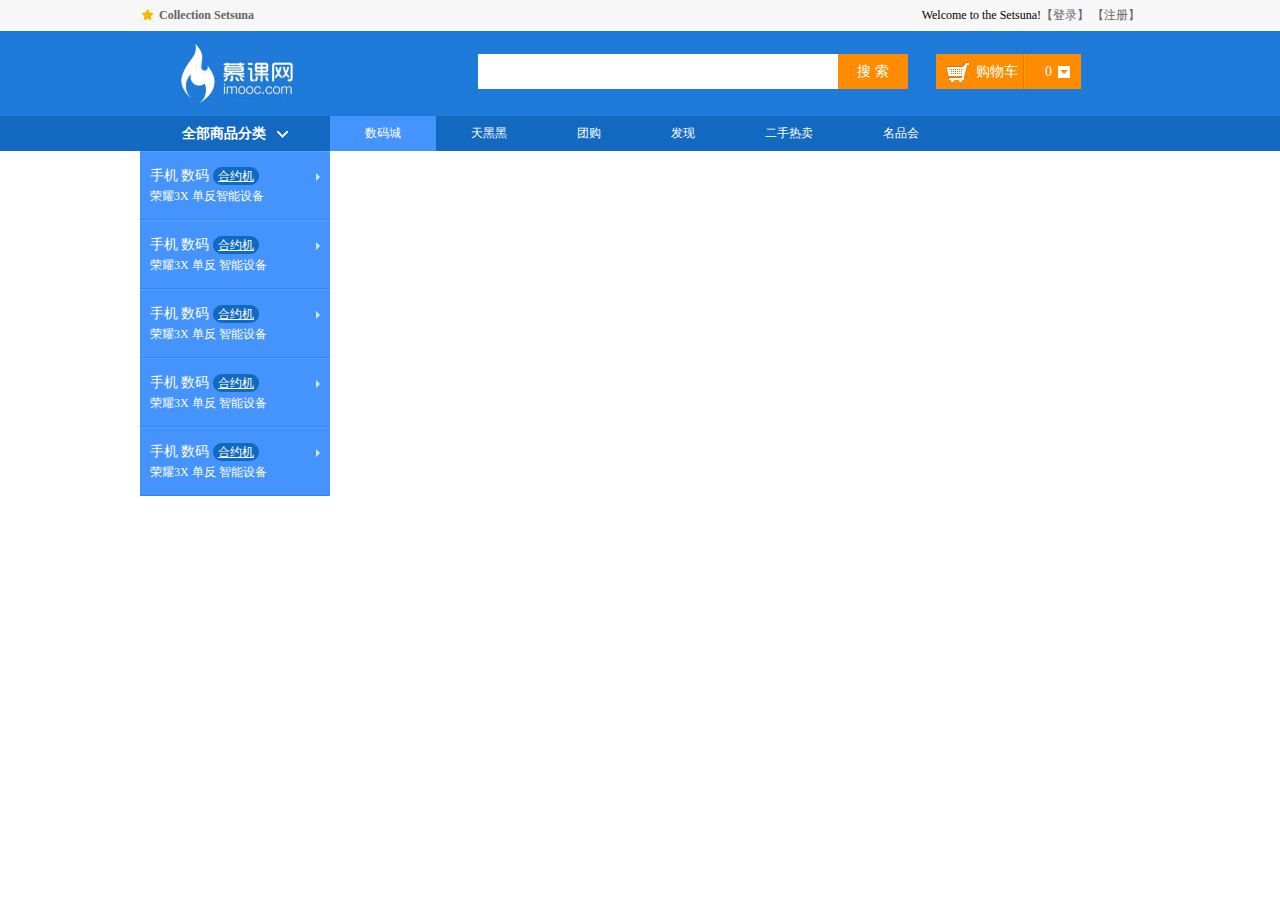
<file: Frontpage/index.html>
<!doctype html>
<html>
<head>
<meta charset="utf-8">
<title>Frontpage</title>
<link type="text/css" rel="stylesheet" href="style/reset.css">
<link type="text/css" rel="stylesheet" href="style/main.css">
</head>
<body>
<div class="headBar">
    <div class="topBar">
        <div class="comWidth">
            <div class="leftArea">
                <a href="#" class="collection" >Collection Setsuna</a>
            </div>
            <div class="rightArea">
                Welcome to the Setsuna!<a href="#">【登录】</a>  <a href="#">【注册】</a> 
            </div>
         </div>
    </div>
    <div class="logoBar">
        <div class="comWidth">
            <div class="logo fl">
                <a href="#"><img src="images/logo.jpg" alt="以月为阳"></a>
            </div>
            <div class="search_box fl">
                <input type="text" class="search_text fl">
                <input type="button" value="搜 索" class="search_btn fr">
            </div>
            <div class="shopCar fr">
                <span class="shopText fl">购物车</span>
                <span class="shopNum fr">0</span>
            </div>
         </div>
    </div>         
  <div class="navBox">
     <div class="comWidth">
        <div class="shopClass fl">
            <h3>全部商品分类<i></i></h3>
            <div class="shopClass_show">
                <dl class="shopClass_item">
                    <dt>
                      <a href="#" class="b">手机</a> 
                      <a href="#" class="b">数码</a>
                      <a href="#" class="aLink">合约机</a>
                    </dt>
                    <dd>
                      <a href="#">荣耀3X</a>
                      <a href="#">单反</a><a href="#">智能设备</a>
                    </dd>
                 </dl>   
                 <dl class="shopClass_item">
                    <dt>
                      <a href="#" class="b">手机</a> 
                      <a href="#" class="b">数码</a>
                      <a href="#" class="aLink">合约机</a>
                    </dt>
                    <dd>
                      <a href="#">荣耀3X</a> 
                      <a href="#">单反</a>
                      <a href="#">智能设备</a>
                    </dd>
                 </dl>   
                 <dl class="shopClass_item">
                    <dt>
                      <a href="#" class="b">手机</a> 
                      <a href="#" class="b">数码</a>
                      <a href="#" class="aLink">合约机</a>
                    </dt>
                    <dd>
                      <a href="#">荣耀3X</a> 
                      <a href="#">单反</a>
                      <a href="#">智能设备</a>
                    </dd>
                 </dl>   
                 <dl class="shopClass_item">
                    <dt>
                      <a href="#" class="b">手机</a> 
                      <a href="#" class="b">数码</a>
                      <a href="#" class="aLink">合约机</a>
                    </dt>
                    <dd>
                      <a href="#">荣耀3X</a> 
                      <a href="#">单反</a>
                      <a href="#">智能设备</a>
                    </dd>
                 </dl>   
                 <dl class="shopClass_item">
                    <dt>
                      <a href="#" class="b">手机</a> 
                      <a href="#" class="b">数码</a>
                      <a href="#" class="aLink">合约机</a>
                    </dt>
                    <dd>
                      <a href="#">荣耀3X</a> 
                      <a href="#">单反</a>
                      <a href="#">智能设备</a>
                    </dd>
                 </dl>   
        </div>
      </div>  
        <ul class="nav fl">
          <li><a href="#" class="active">数码城</a></li>
          <li><a href="#">天黑黑</a></li>
          <li><a href="#">团购</a></li>
          <li><a href="#">发现</a></li>
          <li><a href="#">二手热卖</a></li>
          <li><a href="#">名品会</a></li>
        </ul>
       </div>
    </div>
</div>
</body>
</html>
</file>
<file: Frontpage/style/main.css>
@charset "utf-8";
/* CSS Document */
/*公用*/
.comWidth{
	width:1000px;
	margin:auto;
	}
.leftArea{
	float:left;
	}
.rightArea{
	float:right;
	}

/*topBar*/
.topBar{
	height:31px;
	background-color:#F7F7F7;
	line-height:31px;
	}
.collection{
	background:url(../images/icon/collection.jpg) left center no-repeat;
	padding-left:19px;
	font-weight:bold;
	}
.topBar a:hover{
	color:red;
	}

/*logo*/
.logoBar{
	height:85px;
	background-color:#1D7AD9;
	}
.logo{
	padding-left:41px; 
	padding-top:13px;
	}

/*搜索栏*/
.search_box{
	width:430px; 
	height:35px; 
	padding-top:23px; 
	padding-left:185px;
	}
.search_text{
	width:350px;
	height:35px;
	padding:0px 5px; 
	background-color:#FFF;
	}
/*.search_text{width:350px;height:14px;line-height:14px;padding:11px 5px 10px; background-color:#FFF;}*/
.search_btn{
	width:70px;
	height:35px;
	font-size:14px;
	font-family:"Microsoft YaHei","微软雅黑"; 
	background-color:#FF8C00;
	color:#FFF;}
/*购物车*/
.shopCar{ 
	width:145px; 
	height:35px; 
	background-color:#FF8C00;
	margin-top:23px; 
	line-height:35px;
	font-size:14px;
	font-family:"Microsoft YaHei","微软雅黑";
	color:#FFF;
	margin-right:59px;
	  }
.shopText{ 
	width:87px; 
	border-right:#E27A00 solid 1px; 
	background:url(../images/icon/shopCar.jpg) 10px center no-repeat; 
	text-indent:40px;
	}
.shopNum{ 
	width:27px; 
	height:35px;
	border-left:#FF9C01 solid 1px; 
	background:url(../images/icon/angle.jpg) 33px center no-repeat; 
	text-align:right; 
	padding-right:29px;
	}
/*导航栏*/
.navBox{ 
	height:35px; 
	background-color:#1369C0; 
	color:#FFF;
	}
.shopClass{ 
	width:190px; 
	position:relative; 
	}
.shopClass h3{
	line-height:35px; 
	text-align:center;
	}
.shopClass i{ 
	width:11px; 
	height:7px; 
	overflow:hidden; 
	background:url(../images/icon/down.jpg) left center no-repeat; 
	display:inline-block; 
	margin-left:11px;
	}
.nav, .shopClass{ 
	font-family:"Microsoft YaHei","微软雅黑";
	}
.nav{ 
	line-height:35px;
	}
.nav li{ 
	float:left;
	}
.nav a{ 
	height:35px; 
	display:inline-block; 
	padding:0 35px; /*不一样*/
	color:#FFF;
	}
.nav .active{ 
	background-color:#4593FD;
	}
/*商品弹出列表*/
.shopClass_show{ 
	background-color:#4593FD; 
	position:absolute; 
	left:0px; 
	top:35px; 
	width:100%;
	}
.shopClass_item{ 
	padding:14px 10px; 
	border-bottom:#3487F2 solid 1px; 
	border-top:#5AA1FE solid 1px;
	}
.shopClass_item dt{ 
	height:22px; 
	background:url(../images/icon/shop_cl.jpg) right center no-repeat;
	}
.shopClass_item .b{ 
	font:14px/1 "Microsoft YaHei","微软雅黑";
	}
.shopClass_item a{ 
	color:#FFF;
	}
.shopClass_item .aLink{ 
	width:48px; 
	height:20px; 
	background:url(../images/icon/aLink_bg.png) left center no-repeat; 
	display:inline-block; 
	text-align:center; 
	line-height:20px; 
	text-decoration:underline;
	}
</file>
